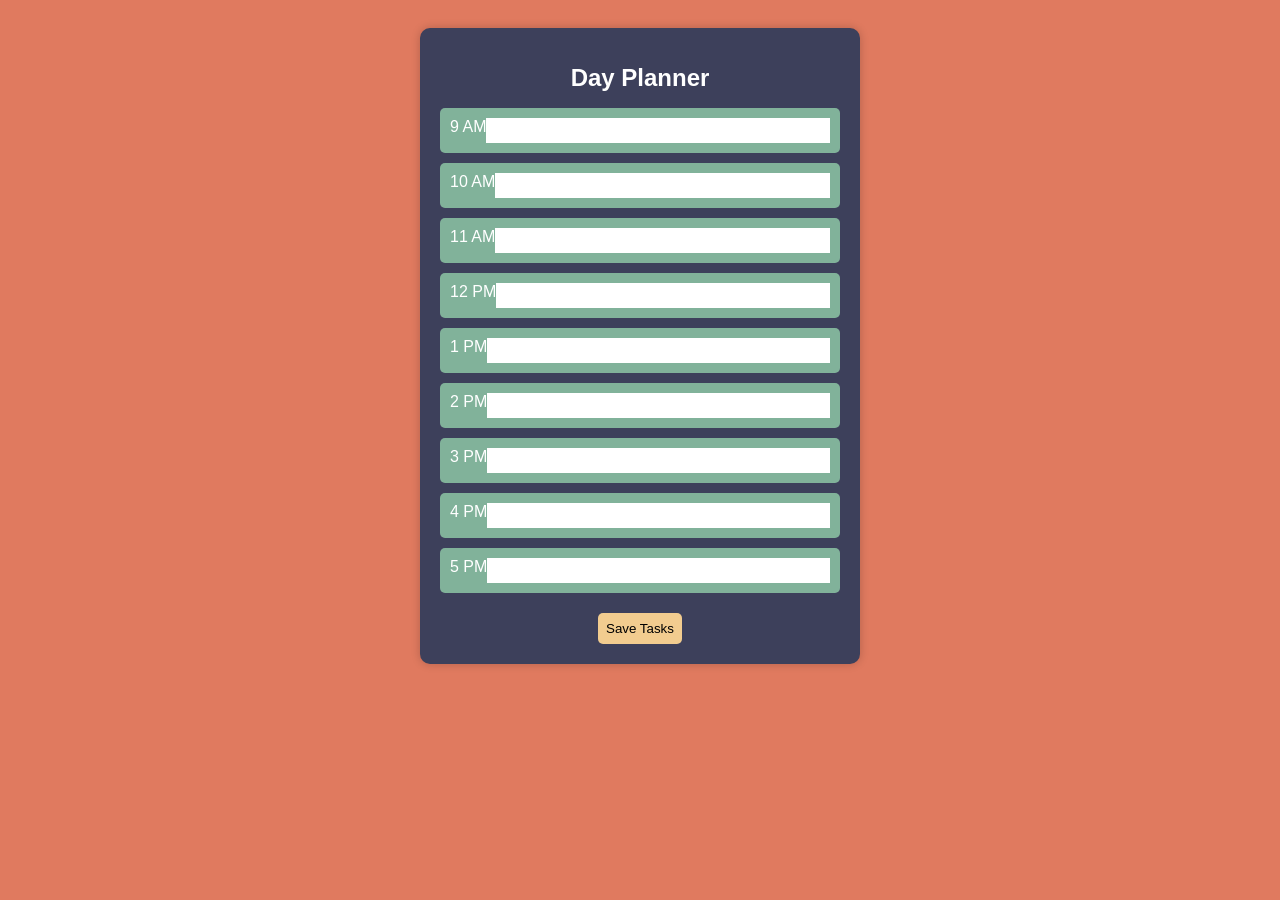
<file: index.html>
<!DOCTYPE html>
<html lang="en">
<head>
    <meta charset="UTF-8">
    <meta name="viewport" content="width=device-width, initial-scale=1.0">
    <title>Day Planner</title>
    <link rel="stylesheet" href="style.css">
</head>
<body>
    <div class="container">
        <h1>Day Planner</h1>
        <div id="planner">
            <!-- Time Slots -->
        </div>
        <button onclick="saveTasks()">Save Tasks</button>
    </div>
    <script src="script.js"></script>
</body>
</html>
</file>
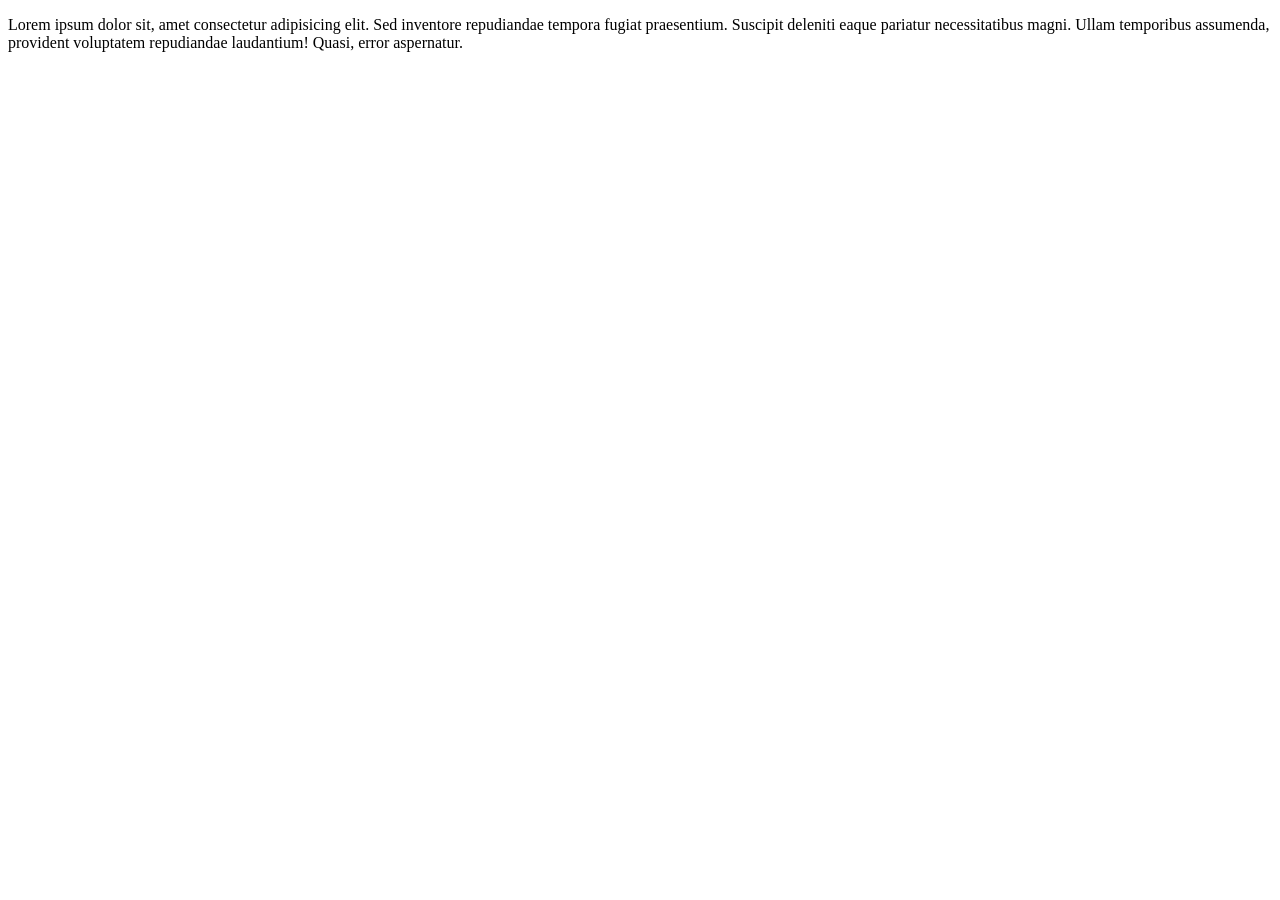
<file: f1.html>
<!DOCTYPE html>
<html lang="en">
<head>
  <meta charset="UTF-8">
  <meta name="viewport" content="width=device-width, initial-scale=1.0">
  <title>Document</title>
</head>
<body>
  <p>Lorem ipsum dolor sit, amet consectetur adipisicing elit. Sed inventore repudiandae tempora fugiat praesentium. Suscipit deleniti eaque pariatur necessitatibus magni. Ullam temporibus assumenda, provident voluptatem repudiandae laudantium! Quasi, error aspernatur.</p>
  
</body>
</html>
</file>
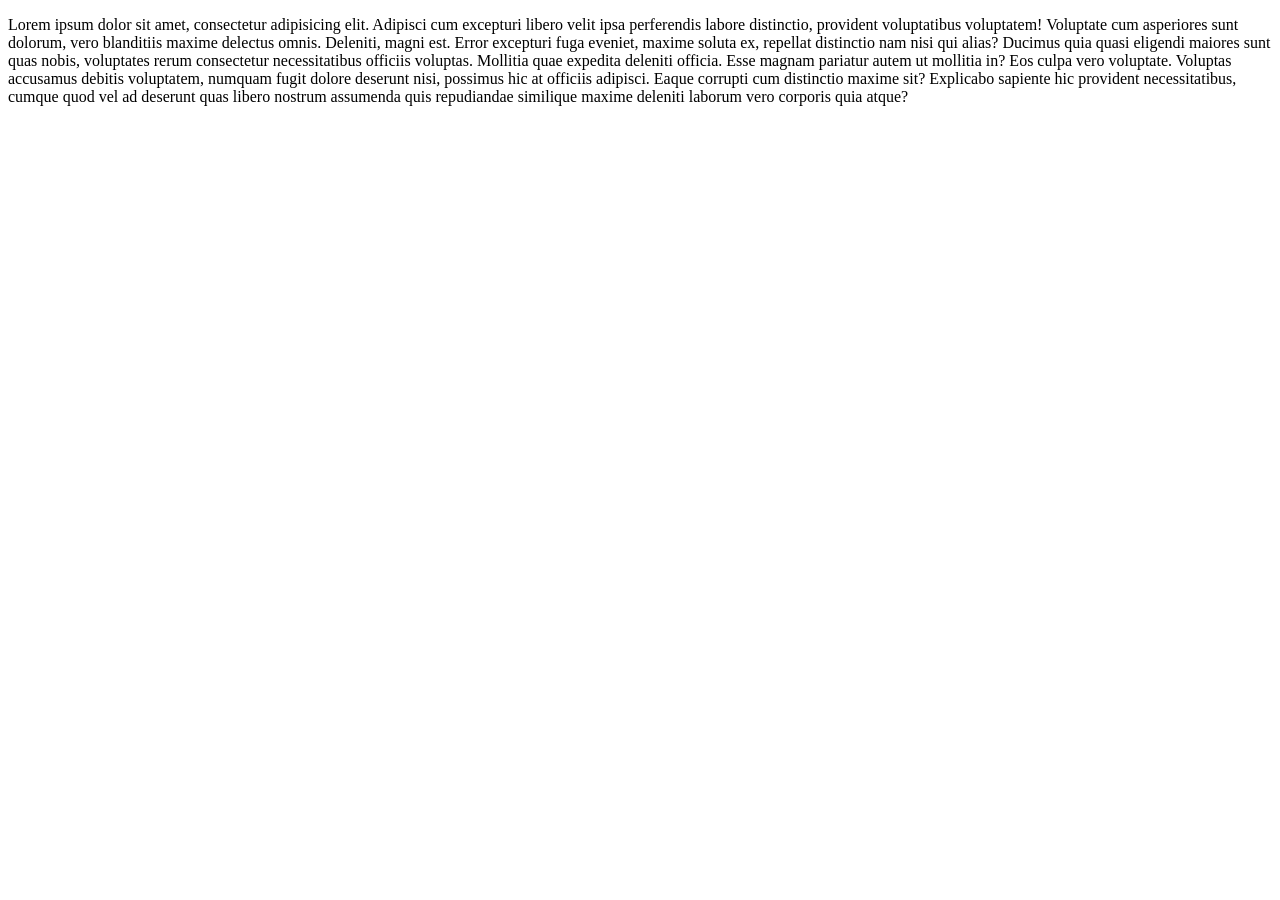
<file: f2.html>
<!DOCTYPE html>
<html lang="en">
<head>
  <meta charset="UTF-8">
  <meta name="viewport" content="width=device-width, initial-scale=1.0">
  <title>Document</title>
</head>
<body>
  <p>Lorem ipsum dolor sit amet, consectetur adipisicing elit. Adipisci cum excepturi libero velit ipsa perferendis labore distinctio, provident voluptatibus voluptatem! Voluptate cum asperiores sunt dolorum, vero blanditiis maxime delectus omnis.
  Deleniti, magni est. Error excepturi fuga eveniet, maxime soluta ex, repellat distinctio nam nisi qui alias? Ducimus quia quasi eligendi maiores sunt quas nobis, voluptates rerum consectetur necessitatibus officiis voluptas.
  Mollitia quae expedita deleniti officia. Esse magnam pariatur autem ut mollitia in? Eos culpa vero voluptate. Voluptas accusamus debitis voluptatem, numquam fugit dolore deserunt nisi, possimus hic at officiis adipisci.
  Eaque corrupti cum distinctio maxime sit? Explicabo sapiente hic provident necessitatibus, cumque quod vel ad deserunt quas libero nostrum assumenda quis repudiandae similique maxime deleniti laborum vero corporis quia atque?</p>
  
</body>
</html>
</file>
<file: style.css>
body {
    font-family: Arial, sans-serif;
    background: #e07a5f;
    color: white;
    text-align: center;
    padding: 20px;
}

.container {
    max-width: 400px;
    margin: auto;
    background: #3d405b;
    padding: 20px;
    border-radius: 10px;
    box-shadow: 0 0 10px rgba(0, 0, 0, 0.2);
}

h1 {
    font-size: 24px;
}

.time-slot {
    display: flex;
    justify-content: space-between;
    background: #81b29a;
    margin: 10px 0;
    padding: 10px;
    border-radius: 5px;
}

input {
    flex-grow: 1;
    padding: 5px;
    border: none;
    outline: none;
}

button {
    background: #f2cc8f;
    border: none;
    padding: 8px;
    margin-top: 10px;
    cursor: pointer;
    border-radius: 5px;
}

button:hover {
    background: #e07a5f;
}
</file>
